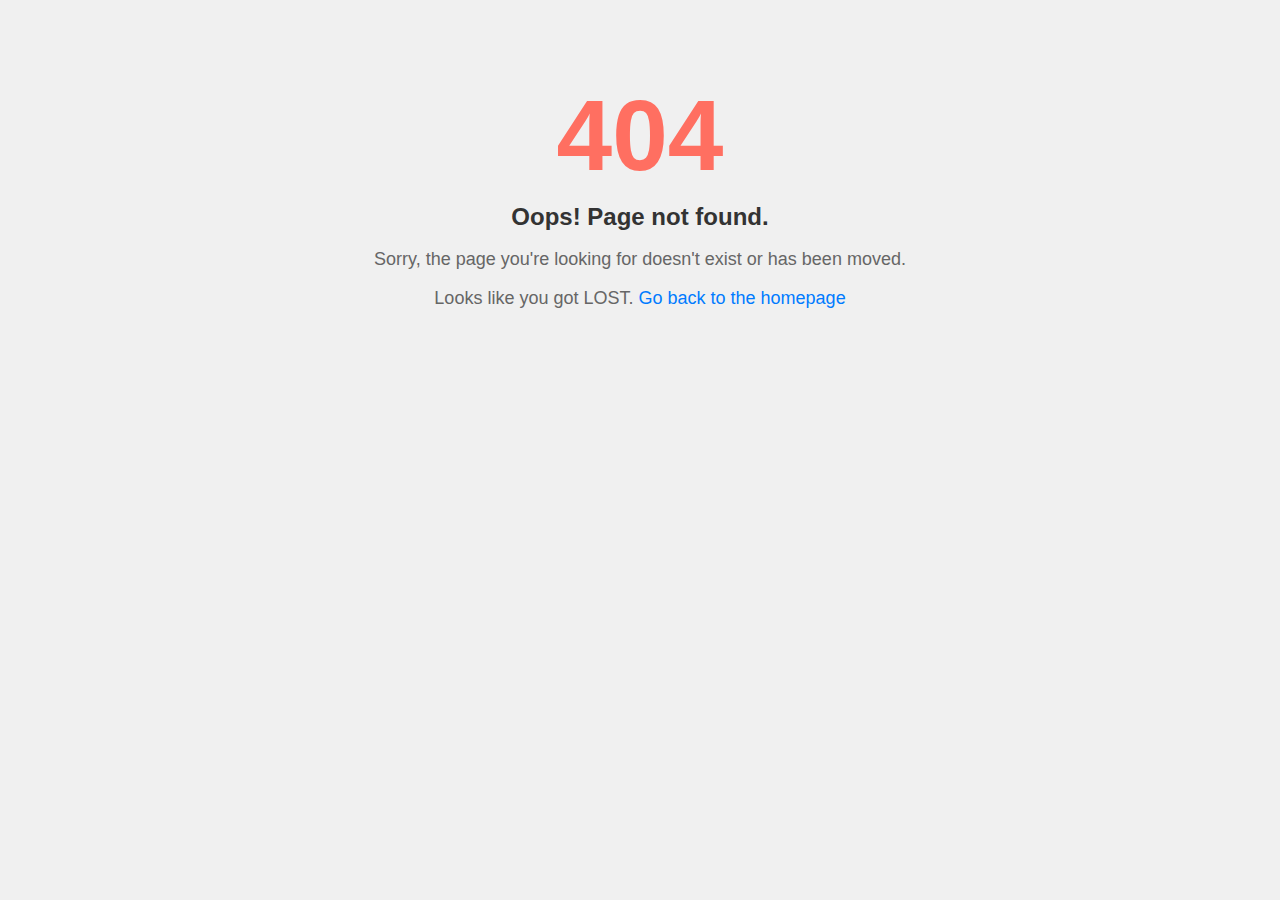
<file: index.html>
<!DOCTYPE html>
<html lang="zh-TW">
<head>
    <meta charset="UTF-8">
    <meta name="viewport" content="width=device-width, initial-scale=1.0">
    <title>404 Not Found</title>
    <link rel="stylesheet" href="css/404.css">
</head>
<body>
    
    <div class="container">
        <h1>404</h1>
        <h2>Oops! Page not found.</h2>
        <p>Sorry, the page you're looking for doesn't exist or has been moved.</p>
        <p>
            Looks like you got <a class="lost" href="https://forms.gle/rbuaNVjWTk7YH3Wq6">LOST</a>. 
            <a href="https://lost-arg.github.io/RE-Lost-1/pages/terminal.html">Go back to the homepage</a>
        </p>
    </div>
    
</body>
</html>
</file>
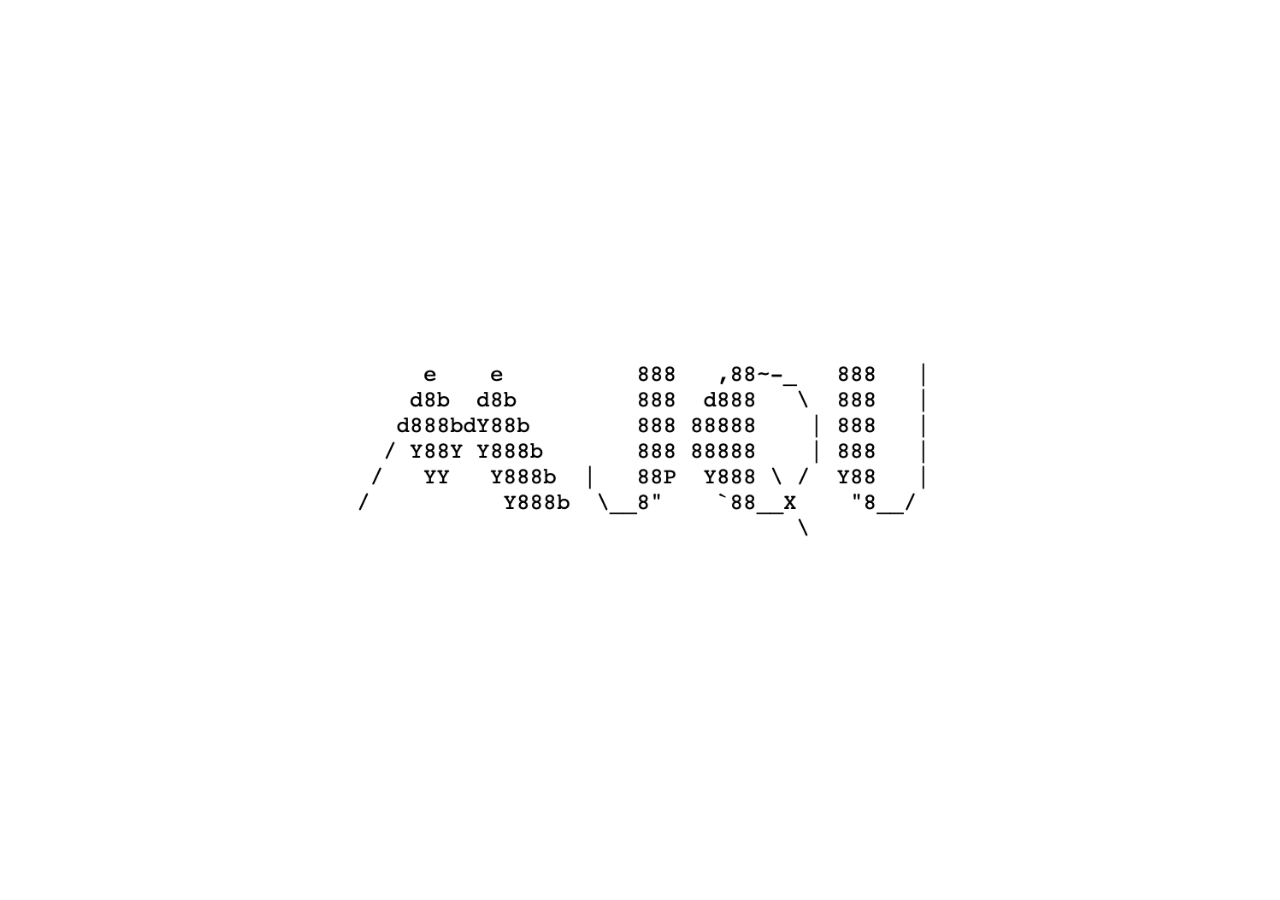
<file: pages/caesar.html>
<!DOCTYPE html>
<html lang="zh-tw">
  <head>
    <link rel="stylesheet" href="https://stackpath.bootstrapcdn.com/bootstrap/4.3.1/css/bootstrap.min.css" integrity="sha384-ggOyR0iXCbMQv3Xipma34MD+dH/1fQ784/j6cY/iJTQUOhcWr7x9JvoRxT2MZw1T" crossorigin="anonymous">
    <link rel="icon" href="../img/messenger_logo.ico" type="image/x-icon"/>
    <meta charset="UTF-8">
    <meta name="viewport" content="width=device-width, initial-scale=1, user-scalable=1">
    <meta http-equiv="X-UA-Compatible" content="ie=edge">
    <title>Shift 5</title>
  </head>
  <style>
    html, body {
    height: 100%;
    }
  </style>
  <body>
    <div class="container-fluid h-100 d-flex justify-content-center align-items-center">
      <img class="col-10 col-md-6" src="../img/MJQU.png" alt="">
    </div>
    <script src="https://cdnjs.cloudflare.com/ajax/libs/jquery/3.4.0/jquery.min.js" integrity="sha256-BJeo0qm959uMBGb65z40ejJYGSgR7REI4+CW1fNKwOg=" crossorigin="anonymous"></script>
    <script src="https://cdnjs.cloudflare.com/ajax/libs/popper.js/1.14.7/umd/popper.min.js" integrity="sha384-UO2eT0CpHqdSJQ6hJty5KVphtPhzWj9WO1clHTMGa3JDZwrnQq4sF86dIHNDz0W1" crossorigin="anonymous"></script>
    <script src="https://stackpath.bootstrapcdn.com/bootstrap/4.3.1/js/bootstrap.min.js" integrity="sha384-JjSmVgyd0p3pXB1rRibZUAYoIIy6OrQ6VrjIEaFf/nJGzIxFDsf4x0xIM+B07jRM" crossorigin="anonymous"></script>
  </body>
</html>
</file>
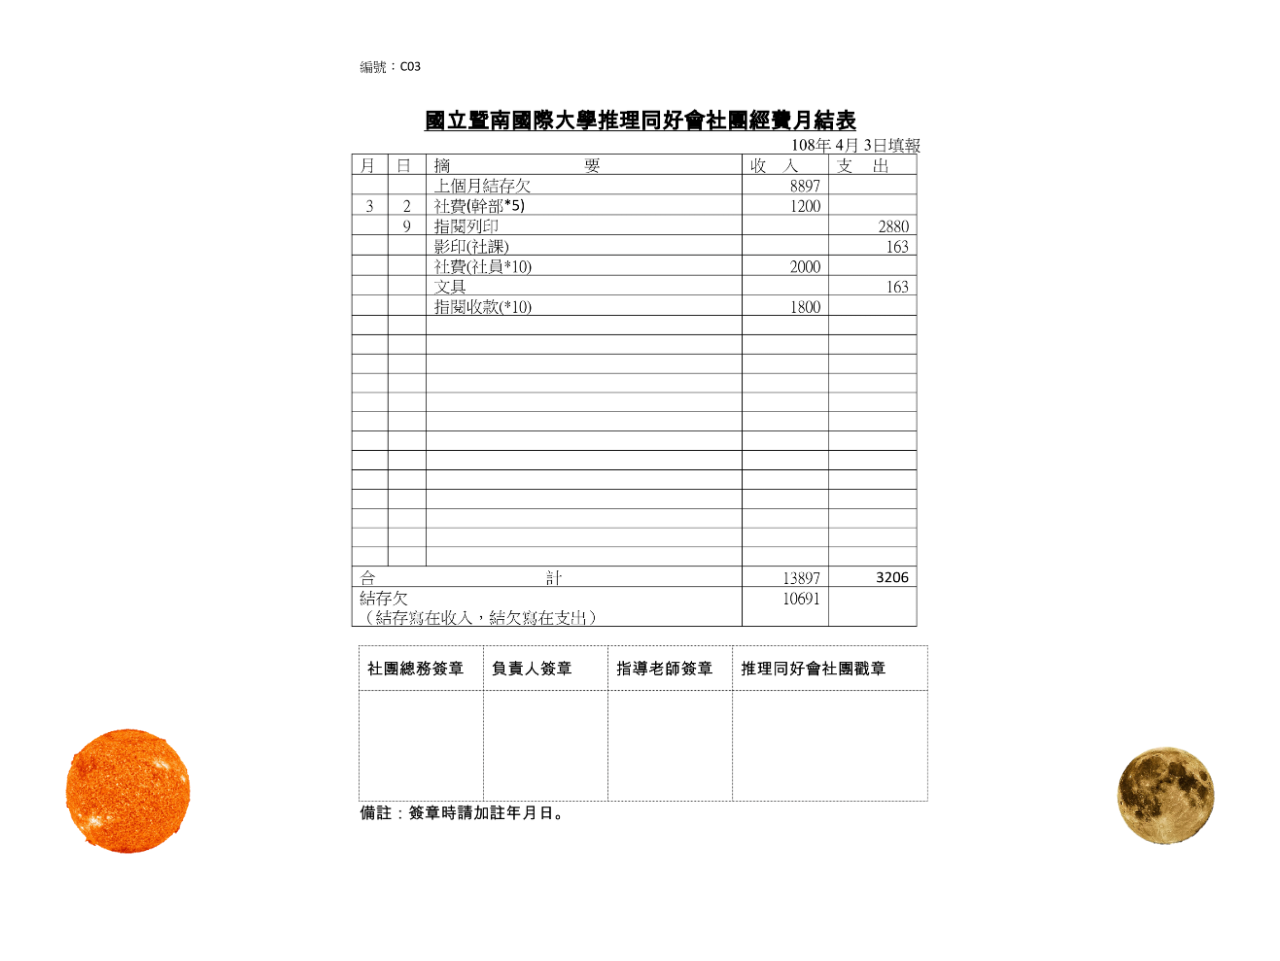
<file: pages/finAccount.html>
<!DOCTYPE html>
<html lang="zh-tw">
  <head>
    <link rel="stylesheet" href="https://stackpath.bootstrapcdn.com/bootstrap/4.3.1/css/bootstrap.min.css" integrity="sha384-ggOyR0iXCbMQv3Xipma34MD+dH/1fQ784/j6cY/iJTQUOhcWr7x9JvoRxT2MZw1T" crossorigin="anonymous">
    <meta charset="UTF-8">
    <meta name="viewport" content="width=device-width, initial-scale=1, user-scalable=1">
    <meta http-equiv="X-UA-Compatible" content="ie=edge">
    <link rel="stylesheet" href="../css/finAccount.css">
    <title>MysC - Account</title>
  </head>
  <body>
    <div class="container-fluid col-12 text-center">
      <img class="col-12 col-md-8 my-5 my-md-0" id="accountImg" src="../img/帳表NoBarCode.png" alt="帳表" srcset="" width="800px">
      <img class="buttons moon" src="../img/moon.png" alt="" onclick="changeImg('moon')">
      <img class="buttons sun" src="../img/sun.png" alt="" onclick="changeImg('sun')">
    </div>
    <script src="https://cdnjs.cloudflare.com/ajax/libs/jquery/3.4.0/jquery.min.js" integrity="sha256-BJeo0qm959uMBGb65z40ejJYGSgR7REI4+CW1fNKwOg=" crossorigin="anonymous"></script>
    <script src="https://cdnjs.cloudflare.com/ajax/libs/popper.js/1.14.7/umd/popper.min.js" integrity="sha384-UO2eT0CpHqdSJQ6hJty5KVphtPhzWj9WO1clHTMGa3JDZwrnQq4sF86dIHNDz0W1" crossorigin="anonymous"></script>
    <script src="https://stackpath.bootstrapcdn.com/bootstrap/4.3.1/js/bootstrap.min.js" integrity="sha384-JjSmVgyd0p3pXB1rRibZUAYoIIy6OrQ6VrjIEaFf/nJGzIxFDsf4x0xIM+B07jRM" crossorigin="anonymous"></script>
    <script src="../js/finAccount.js"></script>
  </body>
</html>
</file>
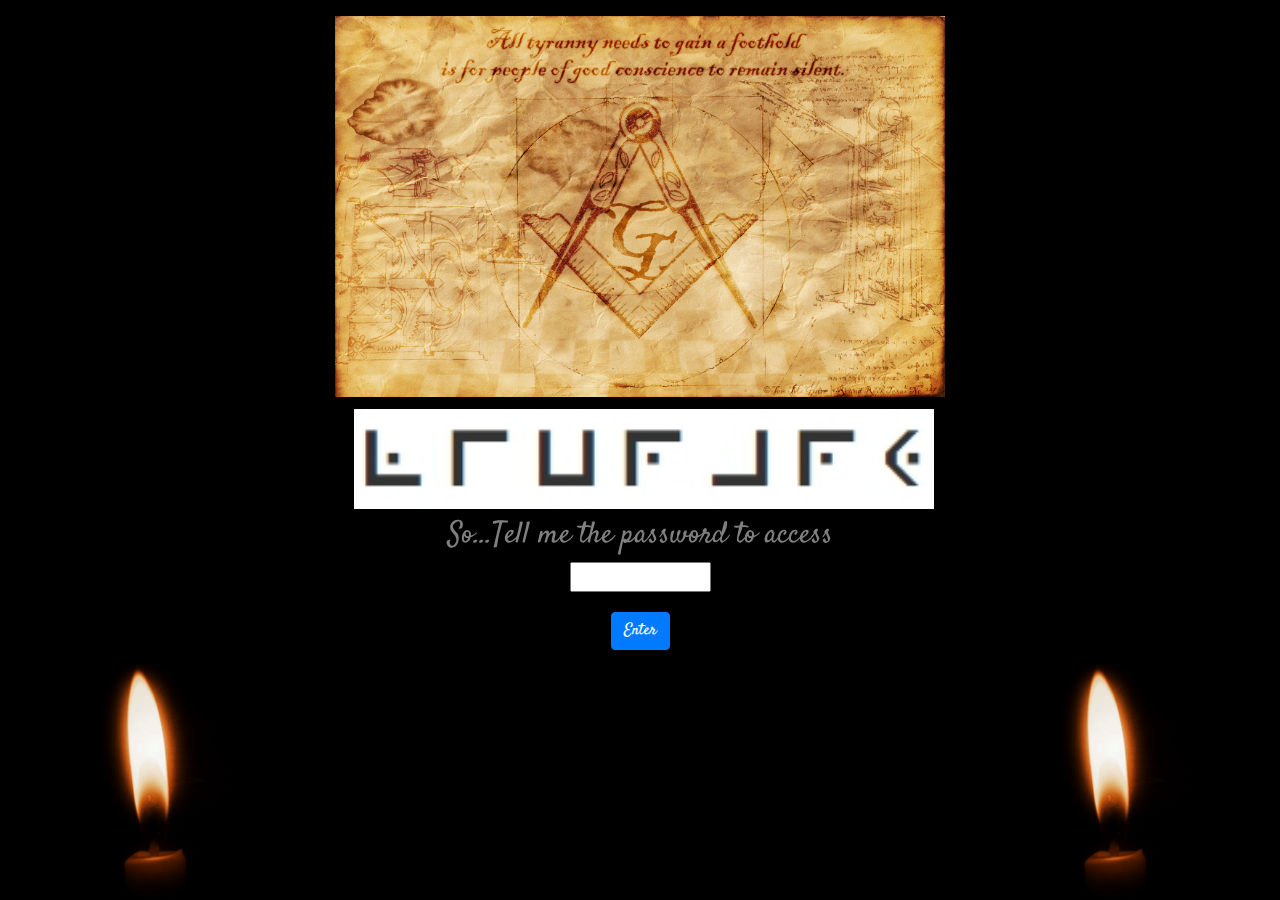
<file: pages/freemasonry.html>
<!DOCTYPE html>
<html lang="zh-tw">
  <head>
    <link rel="stylesheet" href="https://stackpath.bootstrapcdn.com/bootstrap/4.3.1/css/bootstrap.min.css" integrity="sha384-ggOyR0iXCbMQv3Xipma34MD+dH/1fQ784/j6cY/iJTQUOhcWr7x9JvoRxT2MZw1T" crossorigin="anonymous">
    <meta charset="UTF-8">
    <meta name="viewport" content="width=device-width, initial-scale=1, user-scalable=1">
    <meta http-equiv="X-UA-Compatible" content="ie=edge">
    <link rel="stylesheet" href="../css/freemasonry.css">
    <title>Document</title>
  </head>
  <body>
    <div class="row col-12 m-0 p-0 d-flex justify-content-center align-times-center">
      <div class="col-12 col-md-8 col-lg-6 mx-0 my-3">
        <img class="w-100" src="../img/Freemasonry.jpg" alt="">
        <div class="col-12 text-center mt-2 inputPwd">
          <img class="m-1 w-100" src="../img/pigpen.jpg" alt=""><br>
          <span id="msg">So...Tell me the password to access</span><br>
          <form action="/freemasonry" method="post">
            <input class="m-1" name="password" type="text"> <br>
            <button type="submit" class="btn btn-primary m-3">Enter</button>
          </form>
        </div>
      </div>
      <img id="candleL" src="../img/candle.gif" alt="">
      <img id="candleR" src="../img/candle.gif" alt="">
    </div>
    <script src="https://cdnjs.cloudflare.com/ajax/libs/jquery/3.4.0/jquery.min.js" integrity="sha256-BJeo0qm959uMBGb65z40ejJYGSgR7REI4+CW1fNKwOg=" crossorigin="anonymous"></script>
    <script src="https://cdnjs.cloudflare.com/ajax/libs/popper.js/1.14.7/umd/popper.min.js" integrity="sha384-UO2eT0CpHqdSJQ6hJty5KVphtPhzWj9WO1clHTMGa3JDZwrnQq4sF86dIHNDz0W1" crossorigin="anonymous"></script>
    <script src="https://stackpath.bootstrapcdn.com/bootstrap/4.3.1/js/bootstrap.min.js" integrity="sha384-JjSmVgyd0p3pXB1rRibZUAYoIIy6OrQ6VrjIEaFf/nJGzIxFDsf4x0xIM+B07jRM" crossorigin="anonymous"></script>
    <script src="../js/freemasonry.js"></script>
    </body>
</html>
</file>
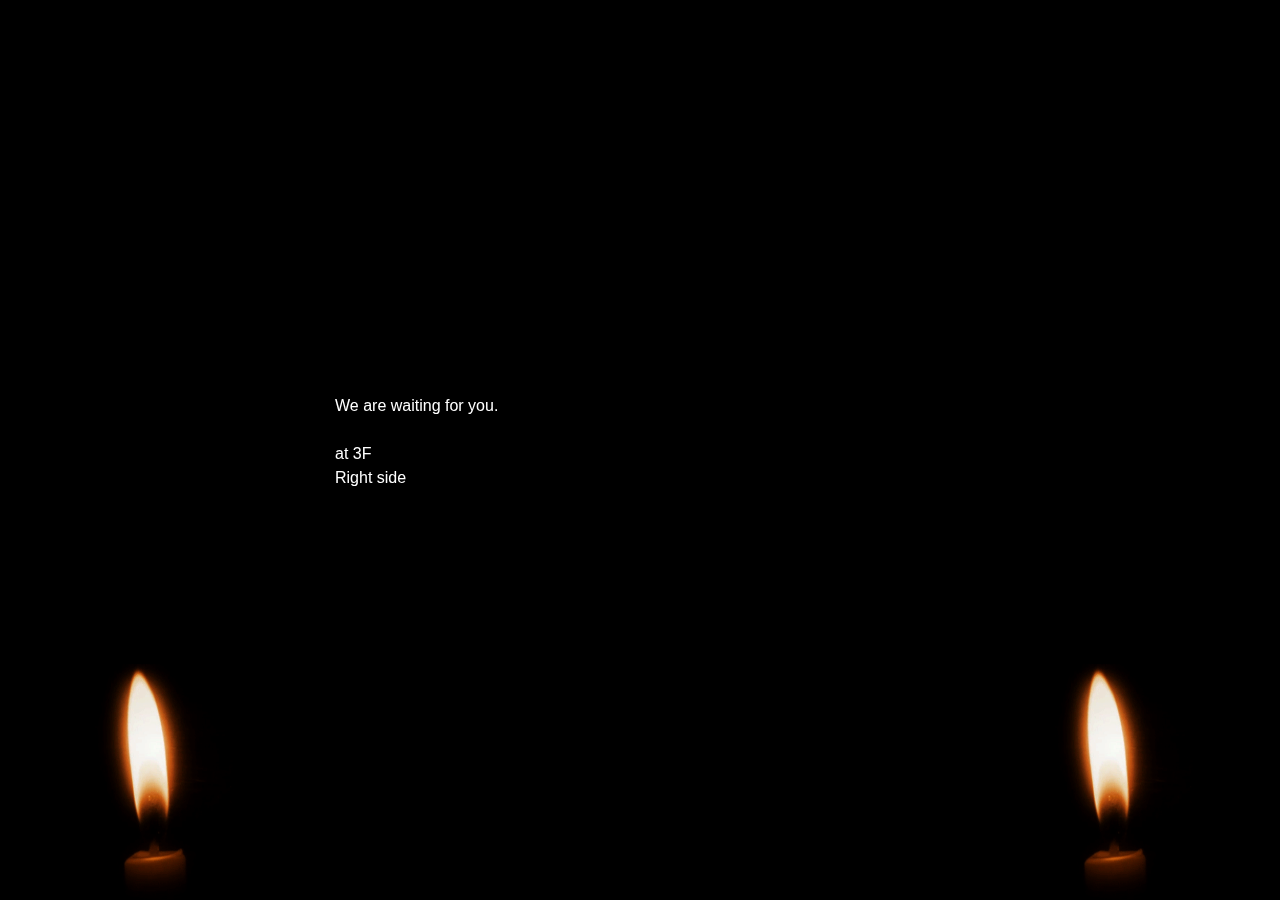
<file: pages/freemasonry_PWD.html>
<!DOCTYPE html>
<html lang="zh-tw">
  <head>
    <link rel="stylesheet" href="https://stackpath.bootstrapcdn.com/bootstrap/4.3.1/css/bootstrap.min.css" integrity="sha384-ggOyR0iXCbMQv3Xipma34MD+dH/1fQ784/j6cY/iJTQUOhcWr7x9JvoRxT2MZw1T" crossorigin="anonymous">
    <meta charset="UTF-8">
    <meta name="viewport" content="width=device-width, initial-scale=1, user-scalable=1">
    <meta http-equiv="X-UA-Compatible" content="ie=edge">
    <link rel="stylesheet" href="../css/freemasonry.css">
    <link rel="stylesheet" href="../css/fullPage.css">
    <title>Document</title>
  </head>
  <body>
    <div class="row col-12 m-0 p-0 d-flex justify-content-center align-items-center h-100">
      <div class="col-12 col-md-8 col-lg-6 mx-0 my-3">
        <p class="text-white text-center text-md-left">
          We are waiting for you.<br/><br/>
          at 3F<br/>
          Right side
        </p>
      </div>
      <img id="candleL" src="../img/candle.gif" alt="">
      <img id="candleR" src="../img/candle.gif" alt="">
    </div>
    <script src="https://cdnjs.cloudflare.com/ajax/libs/jquery/3.4.0/jquery.min.js" integrity="sha256-BJeo0qm959uMBGb65z40ejJYGSgR7REI4+CW1fNKwOg=" crossorigin="anonymous"></script>
    <script src="https://cdnjs.cloudflare.com/ajax/libs/popper.js/1.14.7/umd/popper.min.js" integrity="sha384-UO2eT0CpHqdSJQ6hJty5KVphtPhzWj9WO1clHTMGa3JDZwrnQq4sF86dIHNDz0W1" crossorigin="anonymous"></script>
    <script src="https://stackpath.bootstrapcdn.com/bootstrap/4.3.1/js/bootstrap.min.js" integrity="sha384-JjSmVgyd0p3pXB1rRibZUAYoIIy6OrQ6VrjIEaFf/nJGzIxFDsf4x0xIM+B07jRM" crossorigin="anonymous"></script>
  </body>
</html>
</file>
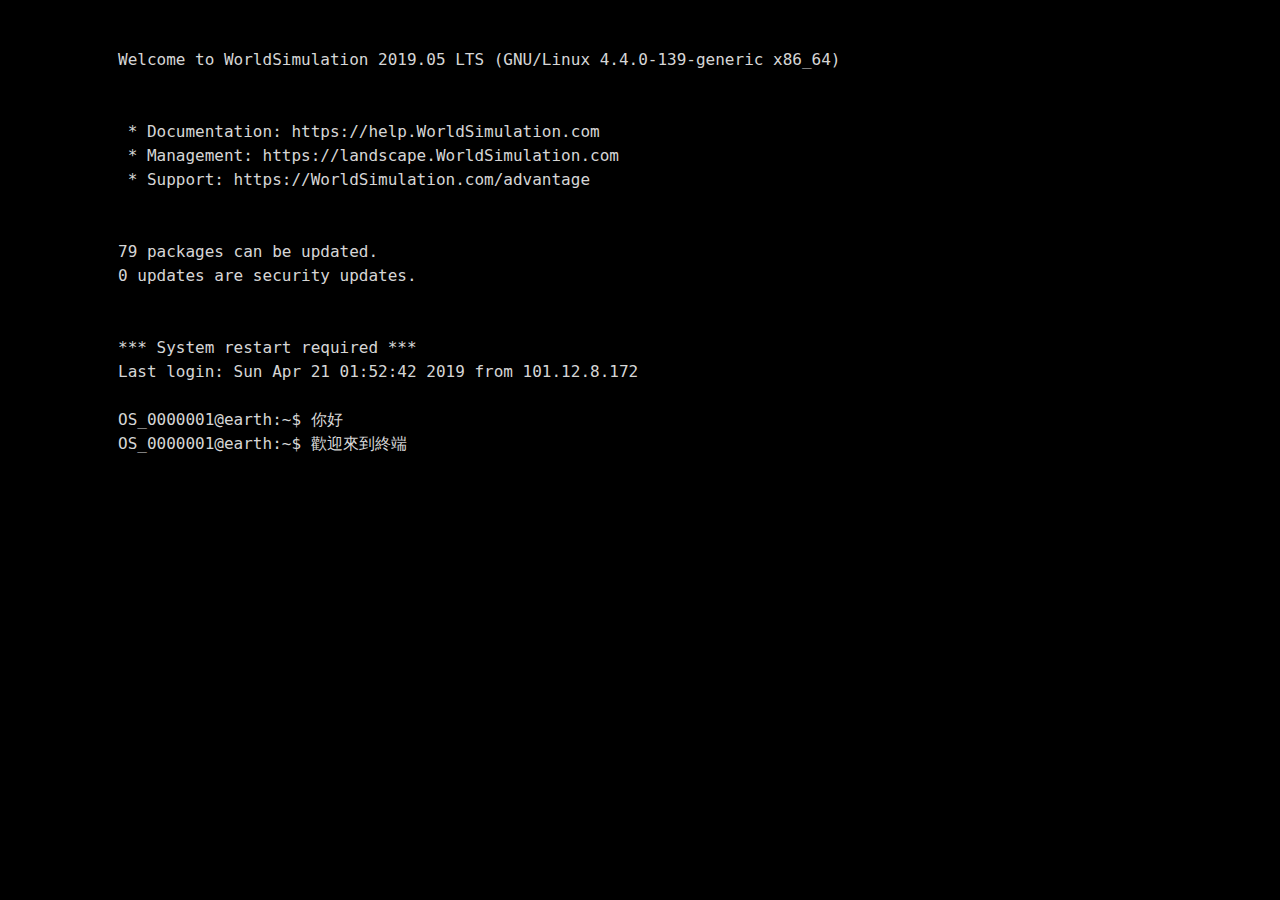
<file: pages/LocalConsole.html>
<!DOCTYPE html>
<html lang="en">
<head>
  <meta charset="UTF-8">
  <meta name="viewport" content="width=device-width, initial-scale=1.0">
  <meta http-equiv="X-UA-Compatible" content="ie=edge">

  <!-- import bootstrap don't touch it -->
  <link rel="stylesheet" href="https://stackpath.bootstrapcdn.com/bootstrap/4.3.1/css/bootstrap.min.css" integrity="sha384-ggOyR0iXCbMQv3Xipma34MD+dH/1fQ784/j6cY/iJTQUOhcWr7x9JvoRxT2MZw1T" crossorigin="anonymous">
  <script src="https://code.jquery.com/jquery-3.3.1.slim.min.js" integrity="sha384-q8i/X+965DzO0rT7abK41JStQIAqVgRVzpbzo5smXKp4YfRvH+8abtTE1Pi6jizo" crossorigin="anonymous"></script>
  <script src="https://cdnjs.cloudflare.com/ajax/libs/popper.js/1.14.7/umd/popper.min.js" integrity="sha384-UO2eT0CpHqdSJQ6hJty5KVphtPhzWj9WO1clHTMGa3JDZwrnQq4sF86dIHNDz0W1" crossorigin="anonymous"></script>
  <script src="https://stackpath.bootstrapcdn.com/bootstrap/4.3.1/js/bootstrap.min.js" integrity="sha384-JjSmVgyd0p3pXB1rRibZUAYoIIy6OrQ6VrjIEaFf/nJGzIxFDsf4x0xIM+B07jRM" crossorigin="anonymous"></script>
  <!-- import bootstrap don't touch it -->
  <link rel="stylesheet" href="../css/terminal.css">

  <title>Terminal</title>
</head>
<body>
  <div class="container p-5">
    
  </div>
  <script src="../js/console.js"></script>
</body>
</html>
</file>
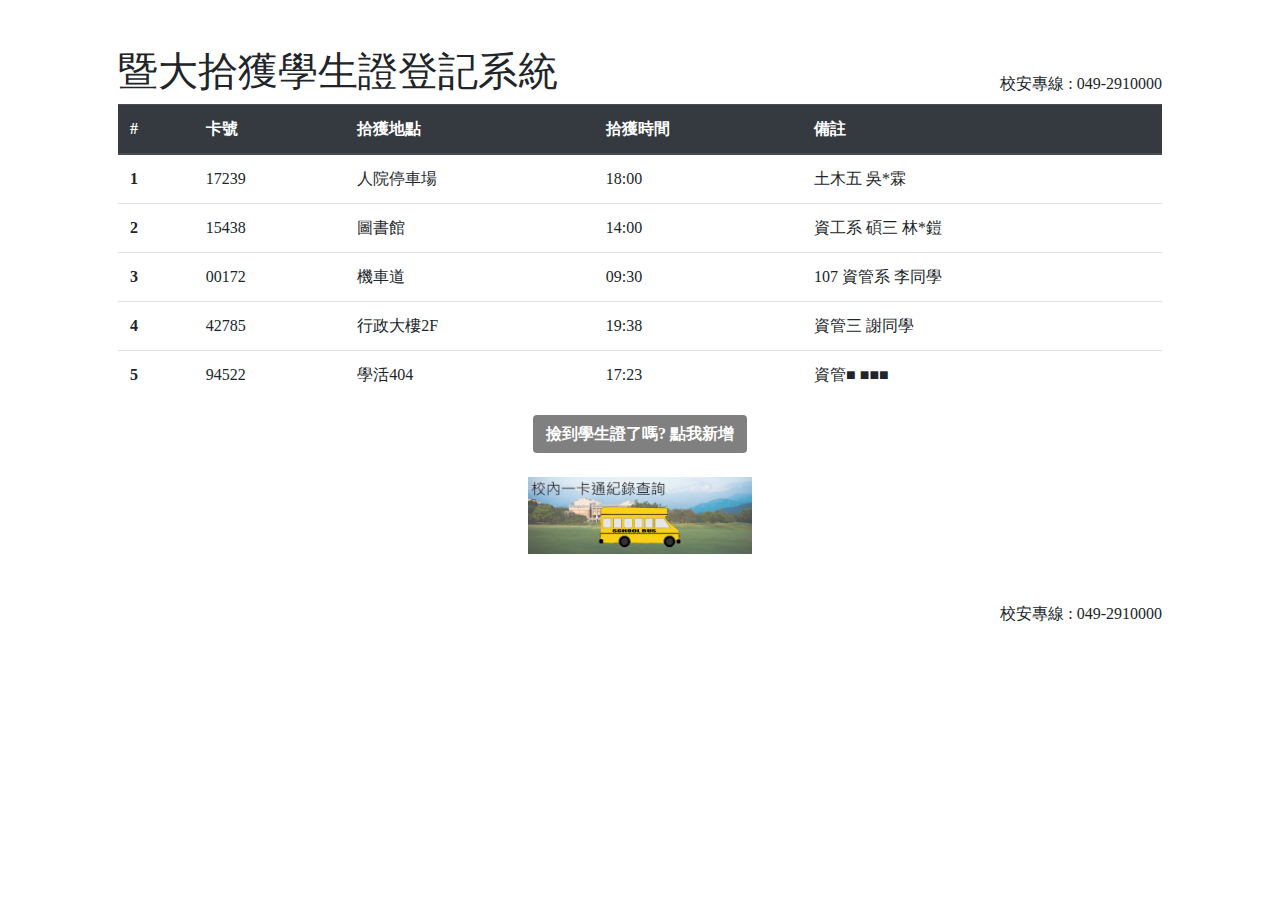
<file: pages/LostNFound.html>
<!DOCTYPE html>
<html lang="en">

<head>
  <meta charset="UTF-8">
  <meta name="viewport" content="width=device-width, initial-scale=1.0">
  <meta http-equiv="X-UA-Compatible" content="ie=edge">

  <!-- import bootstrap don't touch it -->
  <link rel="stylesheet" href="https://stackpath.bootstrapcdn.com/bootstrap/4.3.1/css/bootstrap.min.css"
    integrity="sha384-ggOyR0iXCbMQv3Xipma34MD+dH/1fQ784/j6cY/iJTQUOhcWr7x9JvoRxT2MZw1T" crossorigin="anonymous">
  <script src="https://code.jquery.com/jquery-3.3.1.slim.min.js"
    integrity="sha384-q8i/X+965DzO0rT7abK41JStQIAqVgRVzpbzo5smXKp4YfRvH+8abtTE1Pi6jizo"
    crossorigin="anonymous"></script>
  <script src="https://cdnjs.cloudflare.com/ajax/libs/popper.js/1.14.7/umd/popper.min.js"
    integrity="sha384-UO2eT0CpHqdSJQ6hJty5KVphtPhzWj9WO1clHTMGa3JDZwrnQq4sF86dIHNDz0W1"
    crossorigin="anonymous"></script>
  <script src="https://stackpath.bootstrapcdn.com/bootstrap/4.3.1/js/bootstrap.min.js"
    integrity="sha384-JjSmVgyd0p3pXB1rRibZUAYoIIy6OrQ6VrjIEaFf/nJGzIxFDsf4x0xIM+B07jRM"
    crossorigin="anonymous"></script>
  <!-- import bootstrap don't touch it -->

  <link rel="stylesheet" href="../css/lostNfound.css">

  <title>暨大拾獲學生證登記系統</title>
</head>

<body>
  <div class="container p-5">
    <h1>暨大拾獲學生證登記系統</h1>
    <span class="phone mt-4">校安專線 : 049-2910000</span>
    <!-- 遺失物表格 -->
    <table class="table">
      <thead class="thead-dark">
        <tr>
          <th scope="col">#</th>
          <th scope="col">卡號</th>
          <th scope="col">拾獲地點</th>
          <th scope="col">拾獲時間</th>
          <th scope="col">備註</th>
        </tr>
      </thead>
      <tbody>
        <tr>
          <th scope="row">1</th>
          <td>17239</td>
          <td>人院停車場</td>
          <td>18:00</td>
          <td>土木五 吳*霖</td>
        </tr>
        <tr>
          <th scope="row">2</th>
          <td>15438</td>
          <td>圖書館</td>
          <td>14:00</td>
          <td>資工系 碩三 林*鎧</td>
        </tr>
        <tr>
          <th scope="row">3</th>
          <td>00172</td>
          <td>機車道</td>
          <td>09:30</td>
          <td>107 資管系 李同學</td>
        </tr>
        <tr>
            <th scope="row">4</th>
            <td>42785</td>
            <td>行政大樓2F</td>
            <td>19:38</td>
            <td>資管三 謝同學</td>
          </tr>
        <tr>
            <th scope="row">5</th>
            <td>94522</td>
            <td>學活404</td>
            <td>17:23</td>
            <td>資管■ ■■■</td>
          </tr>
      </tbody>
    </table>

    <!-- 填寫遺失物表格 -->
    <div class="modal fade" id="modalContactForm" tabindex="-1" role="dialog" aria-labelledby="myModalLabel"
      aria-hidden="true">
      <div class="modal-dialog" role="document">
        <div class="modal-content bg-dark text-white">
          <div class="modal-header text-center">
            <h4 class="modal-title w-100 font-weight-bold">新增遺失學生證</h4>
            <button type="button" class="close" data-dismiss="modal" aria-label="Close">
              <span aria-hidden="true" class="text-white">&times;</span>
            </button>
          </div>
          <div class="modal-body mx-3">
            <div class="md-form mb-5">
              <i class="fas fa-user prefix grey-text"></i>
              <label data-error="wrong" data-success="right" for="form34">卡號</label>
              <input type="text" id="form34" class="form-control validate">
            </div>

            <div class="md-form mb-5">
              <i class="fas fa-envelope prefix grey-text"></i>
              <label data-error="wrong" data-success="right" for="form29">拾獲地點</label>
              <input type="email" id="form29" class="form-control validate">
            </div>

            <div class="md-form mb-5">
              <i class="fas fa-tag prefix grey-text"></i>
              <label data-error="wrong" data-success="right" for="form32">拾獲時間</label>
              <input type="text" id="form32" class="form-control validate">
            </div>

            <div class="md-form">
              <i class="fas fa-pencil prefix grey-text"></i>
              <label data-error="wrong" data-success="right" for="form8">備註</label>
              <textarea type="text" id="form8" class="md-textarea form-control" rows="4"></textarea>
            </div>

          </div>
          <div class="modal-footer d-flex justify-content-center ">
            <button class="btn btn-unique" id="send">送出</button>
            <!-- <i class="fas fa-paper-plane-o ml-1"></i> -->
          </div>
        </div>
      </div>
    </div>
    <div class="text-center">
      <a href="" class="btn btn-default btn-rounded mb-4" data-toggle="modal"
        data-target="#modalContactForm" id="newFound">撿到學生證了嗎? 點我新增</a>
    </div>
    <!-- 廣告 -->
    <div class="row col-12 m-0 d-flex justify-content-center">
      <a class="col-3" href="./OOXX.html">
        <img class="w-100" id="adImg" src="../img/bus01.png" alt="TMDClickIt">
      </a>
    </div>
    <div class="phone mt-5">
      校安專線 : 049-2910000
    </div>
  </div>
  <script src="../js/lostNfound.js"></script>
</body>

</html>
</file>
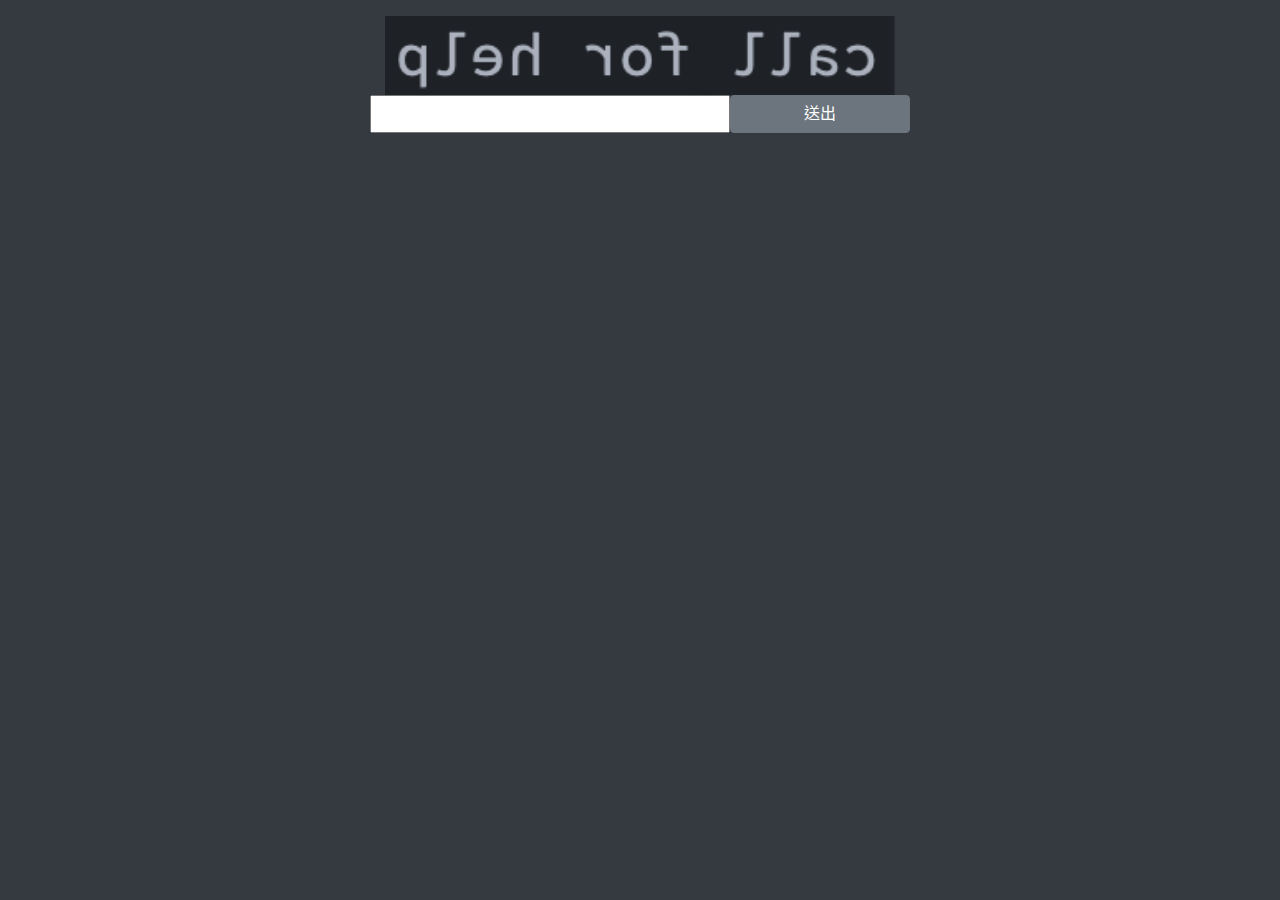
<file: pages/OOXX.html>
<!DOCTYPE html>
<html lang="zh-TW">

<head>
  <meta charset="UTF-8">
  <meta name="viewport" content="width=device-width, initial-scale=1.0">
  <meta http-equiv="X-UA-Compatible" content="ie=edge">

  <!-- import bootstrap don't touch it -->
  <link rel="stylesheet" href="https://stackpath.bootstrapcdn.com/bootstrap/4.3.1/css/bootstrap.min.css"
    integrity="sha384-ggOyR0iXCbMQv3Xipma34MD+dH/1fQ784/j6cY/iJTQUOhcWr7x9JvoRxT2MZw1T" crossorigin="anonymous">
  <!-- import bootstrap don't touch it -->
  <link rel="stylesheet" href="../css/OOXX.css">
  <title>Play with me</title>
</head>

<body class="bg-dark text-white">
  <div class="container">
    <div id="game-screen" class="center hidden">
      <!-- Every cell has an id "cell" followed by cell row and cell column -->
      <table class="center tbl">
        <tr>
        <td class="cell" id="cell00">
        </td>
        <td class="cell" id="cell01">
        </td>
        <td class="cell" id="cell02">
        </td>
        </tr>
        <tr>
        <td class="cell" id="cell10">
        </td>
        <td class="cell" id="cell11">
        </td>
        <td class="cell" id="cell12">
        </td>
        </tr>
        <tr>
        <td class="cell" id="cell20">
        </td>
        <td class="cell" id="cell21">
        </td>
        <td class="cell" id="cell22">
        </td>
        </tr>
    </table>
    <button class="btn btn-light" type="button" id="restart">Restart</button>
    </div>
    <div id="cheatCode" class="row col-12 m-0 d-flex justify-content-center">
        <img class="col-12 col-md-8 col-lg-6 w-100" src="../img/callForHelp.png" alt="callForHelp">
    </div>
    <div class="row col-12 m-0 d-flex justify-content-center">
        <input class="col-9 col-md-6 col-lg-4" id="secretCode" type="text">
        <button class="col-3 col-md-2 btn btn-secondary" id="sendOut" type="submit">送出</button>
    </div>
  </div>
  <script src="https://cdnjs.cloudflare.com/ajax/libs/jquery/3.4.0/jquery.min.js"
    integrity="sha256-BJeo0qm959uMBGb65z40ejJYGSgR7REI4+CW1fNKwOg=" crossorigin="anonymous"></script>
  <script src="https://cdnjs.cloudflare.com/ajax/libs/popper.js/1.14.7/umd/popper.min.js"
    integrity="sha384-UO2eT0CpHqdSJQ6hJty5KVphtPhzWj9WO1clHTMGa3JDZwrnQq4sF86dIHNDz0W1"
    crossorigin="anonymous"></script>
  <script src="https://stackpath.bootstrapcdn.com/bootstrap/4.3.1/js/bootstrap.min.js"
    integrity="sha384-JjSmVgyd0p3pXB1rRibZUAYoIIy6OrQ6VrjIEaFf/nJGzIxFDsf4x0xIM+B07jRM"
    crossorigin="anonymous"></script>
  <script src="../js/OOXX.js"></script>
</body>

</html>
</file>
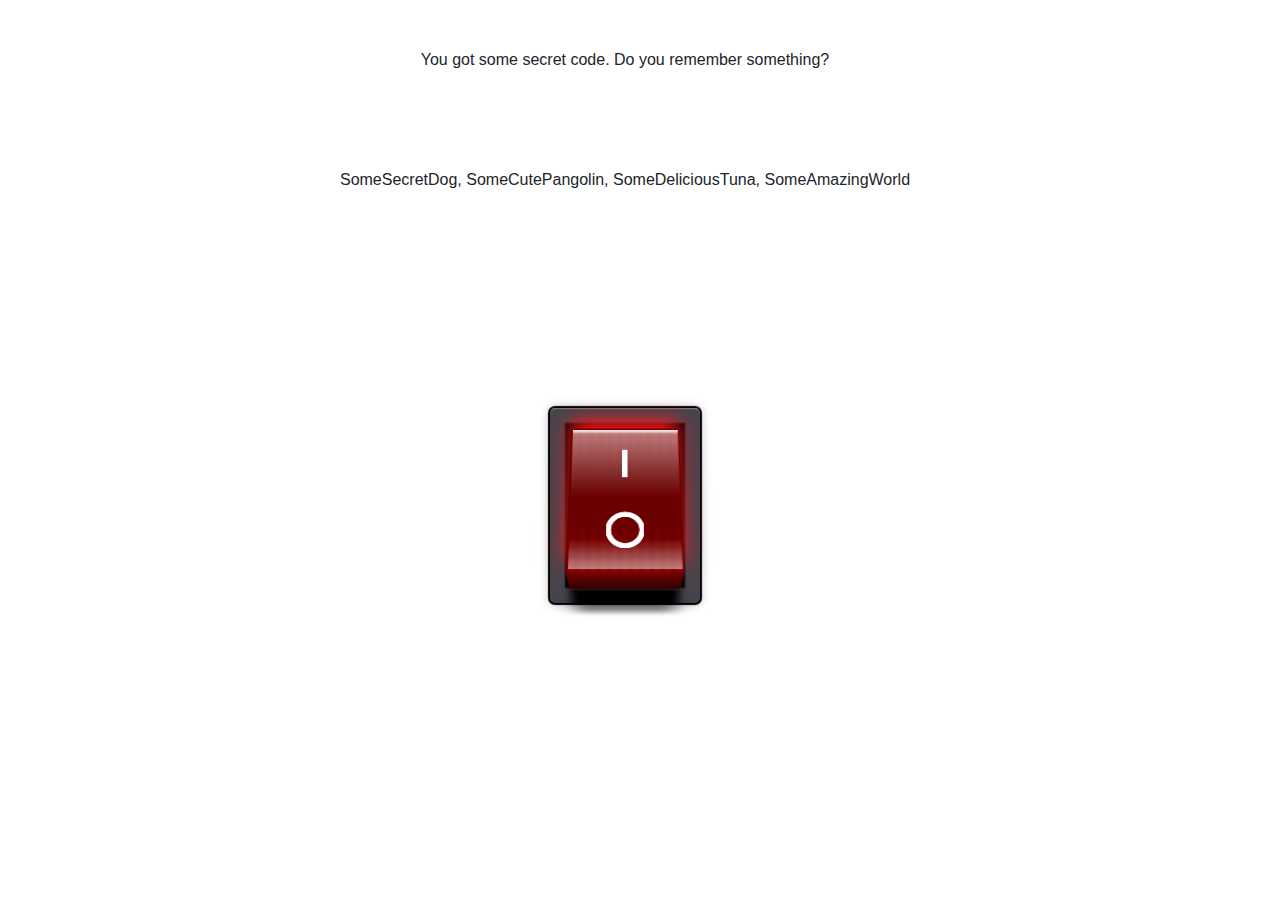
<file: pages/portal.html>
<!DOCTYPE html>
<html lang="zh-tw">
<head>
<link rel="stylesheet" href="https://stackpath.bootstrapcdn.com/bootstrap/4.3.1/css/bootstrap.min.css" integrity="sha384-ggOyR0iXCbMQv3Xipma34MD+dH/1fQ784/j6cY/iJTQUOhcWr7x9JvoRxT2MZw1T" crossorigin="anonymous">
<meta charset="UTF-8">
<meta name="viewport" content="width=device-width, initial-scale=1, user-scalable=1">
<meta http-equiv="X-UA-Compatible" content="ie=edge">
<link rel="stylesheet" href="../css/portal.css">
<title>Huh, Connecting</title>
</head>
<body>
    <div class="row col-12 p-5 d-flex justify-content-center">
        You got some secret code. Do you remember something?
        <!-- URL -->
    </div>
    <div class="row col-12 p-5 d-flex justify-content-center">
        SomeSecretDog, SomeCutePangolin, SomeDeliciousTuna, SomeAmazingWorld
        <!-- URL -->
    </div>
    <div class="row col-12 p-5 d-flex justify-content-center">
        <span class="text-white" style="cursor: default;">Give this secret code to ■■■ , and you'll get 
            <a class="text-white" href="./terminal.html" , id="story">  STORY </a> 
        </span>
        
        <!-- URL -->
    </div>
    <div class="row col-12 p-5 d-flex justify-content-center">
        <label class="switch">
        <input type="checkbox" id="backgroundSwitch" checked="checked">
        <div class="button">
            <div class="light"></div>
            <div class="dots"></div>
            <div class="characters"></div>
            <div class="shine"></div>
            <div class="shadow"></div>
        </div>
        </label>
    </div>
    <script>
        document.getElementById('backgroundSwitch').addEventListener('change', function() {
            if (this.checked) {
                document.body.style.backgroundColor = "white";
                document.getElementById('story').style.cursor = "default";
            } else {
                document.body.style.backgroundColor = "black";
                document.getElementById('story').style.cursor = "pointer";
                document.getElementById('story').style.textdecoration='underline';
            }
        });
    </script>
    <script src="https://cdnjs.cloudflare.com/ajax/libs/jquery/3.4.0/jquery.min.js" integrity="sha256-BJeo0qm959uMBGb65z40ejJYGSgR7REI4+CW1fNKwOg=" crossorigin="anonymous"></script>
    <script src="https://cdnjs.cloudflare.com/ajax/libs/popper.js/1.14.7/umd/popper.min.js" integrity="sha384-UO2eT0CpHqdSJQ6hJty5KVphtPhzWj9WO1clHTMGa3JDZwrnQq4sF86dIHNDz0W1" crossorigin="anonymous"></script>
    <script src="https://stackpath.bootstrapcdn.com/bootstrap/4.3.1/js/bootstrap.min.js" integrity="sha384-JjSmVgyd0p3pXB1rRibZUAYoIIy6OrQ6VrjIEaFf/nJGzIxFDsf4x0xIM+B07jRM" crossorigin="anonymous"></script>
</body>
</html>
</file>
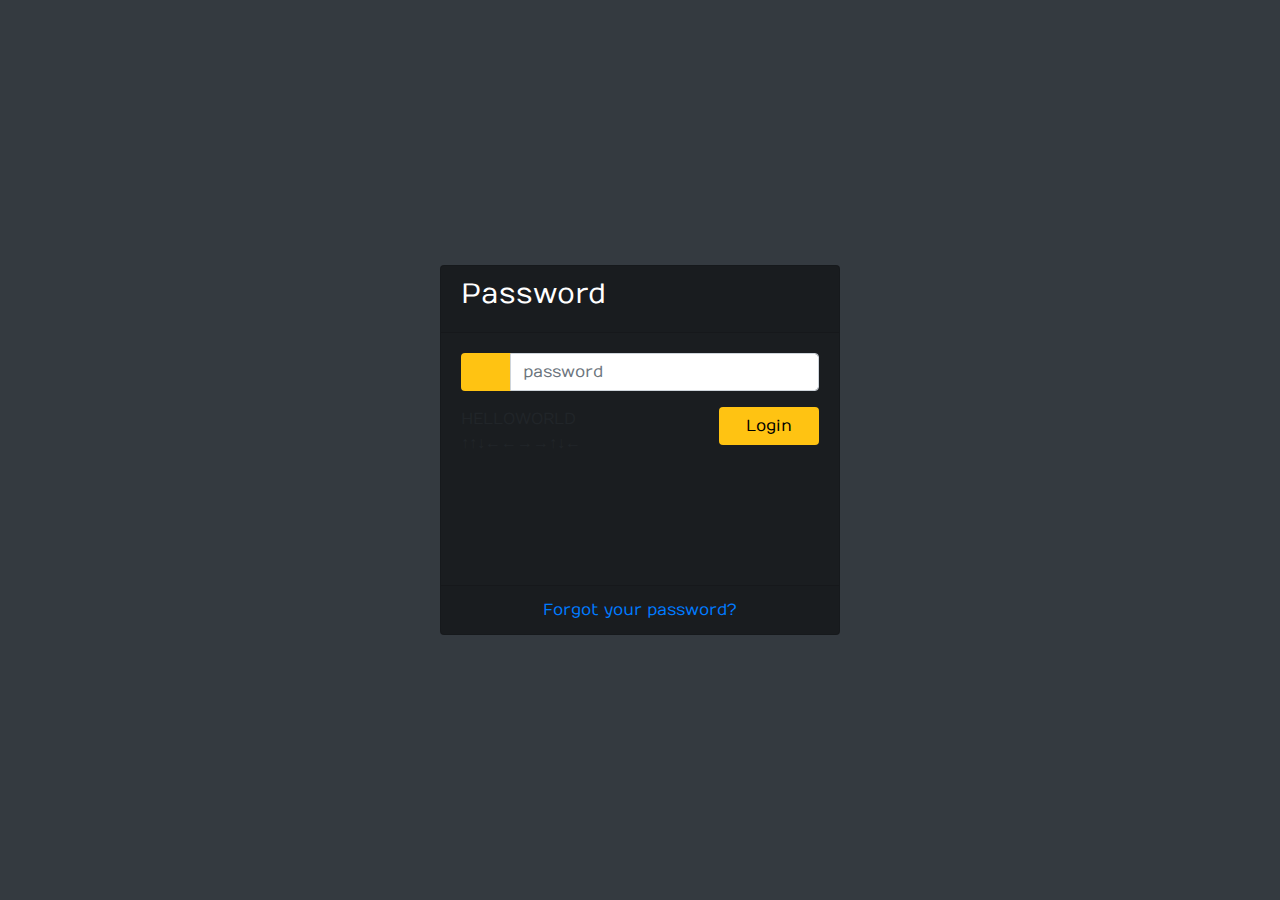
<file: pages/pwdToFinAccount.html>
<!DOCTYPE html>
<html>

<head>
    <link rel="stylesheet" href="https://stackpath.bootstrapcdn.com/bootstrap/4.3.1/css/bootstrap.min.css" integrity="sha384-ggOyR0iXCbMQv3Xipma34MD+dH/1fQ784/j6cY/iJTQUOhcWr7x9JvoRxT2MZw1T" crossorigin="anonymous">
    <meta charset="UTF-8">
    <meta name="viewport" content="width=device-width, initial-scale=1, user-scalable=1">
    <meta http-equiv="X-UA-Compatible" content="ie=edge">
    <link rel="stylesheet" type="text/css" href="../css/pwdToFinAccount.css">
  <title>Show me something inside</title>

</head>

<body class="bg-dark">
  <div class="container">
    <div class="d-flex justify-content-center h-100">
      <div class="card">
        <div class="card-header">
          <h3>Password</h3>
        </div>
        <div class="card-body">
          <form id="loginForm">
            <div class="input-group form-group">
              <div class="input-group-prepend">
                <span class="input-group-text"><i class="fas fa-key"></i></span>
              </div>
              <input type="password" id="password" class="form-control" placeholder="password">
            </div>
            <div class="form-group">
              <input type="submit" value="Login" class="btn float-right login_btn">
            </div>
            <div>
              HELLOWORLD <br/>
              ↑↑↓←←→→↑↓←
            </div>
          </form>
        </div>
        <div class="card-footer">
          <div class="d-flex justify-content-center">
            <a href id="getHint" onclick="_getHint()">Forgot your password?</a>
          </div>
        </div>
      </div>
    </div>
  </div>
  <script src="https://cdnjs.cloudflare.com/ajax/libs/jquery/3.4.0/jquery.min.js" integrity="sha256-BJeo0qm959uMBGb65z40ejJYGSgR7REI4+CW1fNKwOg=" crossorigin="anonymous"></script>
  <script src="https://cdnjs.cloudflare.com/ajax/libs/popper.js/1.14.7/umd/popper.min.js" integrity="sha384-UO2eT0CpHqdSJQ6hJty5KVphtPhzWj9WO1clHTMGa3JDZwrnQq4sF86dIHNDz0W1" crossorigin="anonymous"></script>
  <script src="https://stackpath.bootstrapcdn.com/bootstrap/4.3.1/js/bootstrap.min.js" integrity="sha384-JjSmVgyd0p3pXB1rRibZUAYoIIy6OrQ6VrjIEaFf/nJGzIxFDsf4x0xIM+B07jRM" crossorigin="anonymous"></script>

  <script src="../js/pwdToFinAccount.js"></script>
</body>

</html>
</file>
<file: css/404.css>
body {
    background-color: #f0f0f0;
    font-family: Arial, sans-serif;
    color: #333;
    text-align: center;
    padding-top: 50px;
}
h1{
    font-size: 100px;
    margin: 0;
    text-decoration: none; 
    color: #ff6f61;
    cursor: text;
}

.lost{
    text-decoration: none;
    color: #666; 
    cursor: text;
}
.lost:hover {
    text-decoration: none; 
}

h2 {
    font-size: 24px;
    margin: 10px 0;
}
p {
    font-size: 18px;
    color: #666;
}
a {
    color: #007bff;
    text-decoration: none;
    font-size: 18px;
}
a:hover {
    text-decoration: underline;
}
.container {
    max-width: 600px;
    margin: 0 auto;
    padding: 20px;
}
</file>
<file: css/finAccount.css>
.moon {
    position: fixed;
    bottom: 6%;
    width: 8%;
    right: 5%;
}
.sun {
    position: fixed;
    bottom: 5%;
    width: 10%;
    left: 5%;
}
.buttons:hover {
    cursor: pointer;
}
</file>
<file: css/freemasonry.css>
@import url('https://fonts.googleapis.com/css?family=Satisfy');

body {
    background-color: black
}


@media (max-width: 767px) {
    #candleL {
        position: fixed;
        width: 25%;
        left: 5%;
        bottom: 0px;
        z-index: -1;
    }

    #candleR {
        position: fixed;
        width: 25%;
        right: 5%;
        bottom: 0px;
        z-index: -1;
    }
}

@media (min-width: 768px) { 
    #candleL {
        position: fixed;
        width: 15%;
        left: 5%;
        bottom: 0px;
        z-index: -1;
    }

    #candleR {
        position: fixed;
        width: 15%;
        right: 5%;
        bottom: 0px;
        z-index: -1;
    }
}


.inputPwd {
    color: gray;
    font-family: 'Satisfy', cursive;
    display: inline-block;
}

#msg {
    font-size: 30px;
}
</file>
<file: css/fullPage.css>
html, body {
    height: 100%;
}
</file>
<file: css/terminal.css>
body {
    background-color: black;
}
@import url('https://fonts.googleapis.com/css?family=Source+Code+Pro');
.container {
    font-family: 'Source Code Pro', monospace;
    color: rgb(214, 214, 214);
}
input {
    background-color: black;
    color: rgb(214, 214, 214);
    border: 0px;
    outline: none;
    box-sizing:border-box;
}
</file>
<file: css/lostNfound.css>
body {
    font-family: '微軟正黑體';
}
#newFound {    font-family: '微軟正黑體';
    font-weight: bolder !important;
    color: white !important;
    background-color: gray !important;
}
#send {
    background-color: gray;
    font-weight: bold;
}
h1 {
    display: inline-block;
}
.phone {
    /* padding-left: 40%; */
    float: right;
}
</file>
<file: css/OOXX.css>
body {
    /*padding: 15px;*/
    padding-top: 1em;
    font-family: sans-serif;
    color: #333;
  }
  
  /****** GAME GRID ******/
  
  
table {
    max-width: 420px;
    max-height: 420px;
    width: 85vw;  /* 85% of the viewport (body) width */
    height: 85vw;
    border-spacing: 4px 2px;  /* Space between cells */
    
 }
td {
  padding: 0;
  width: 33%;  /* Every cell should be 1/3 of table height (and width) */
  height: 33%;
  border: gray solid;
  text-align: center;
}
.cell {
  font-size: 3.4em;
  /* font-size: 16vmin;  Responsive font size! Awesome! */
  height: 33%;  /* Fill the container (td) */
  width: 33%;
}

.cellHover:hover {
  cursor: pointer;
  background-color: #70d260;
}

.wincell {
  background-color: #c88;  /* Red background to highlight the "winning" line */
}
.player-two {
  color: #933;
}

/****** BUTTONS ******/


button {
  cursor: pointer;  /* Visually show that you can interact with the button */
  border: none;  /* Hides default border (and color, for some reason */
  color: #333;
}

#restart {
  font-size: 1.2em;
  padding: 5px 10px;
  /* Center horizontally */
  margin: 20px auto;
  display: block;
}

.choose,
#restart {
  border-radius: 0.3em;
}
.choose:active,
#restart:active {
  background-color: #ccc;  /* Darker color when the button is pressed */
}

.btn-green {
  background-color: #70d260;
}
.btn-green:active {
  /* Override the active background for #restart */
  background-color: #60c050 !important;
}

/******  HELPER CLASSES  ******/

.center {
  margin: 0 auto;
}
.hidden {
  display: none;
}
.cannotuse {
  cursor: not-allowed;
}
</file>
<file: css/portal.css>
body {
    background-color: white;
}
#story {
    cursor: default;
    text-decoration: underline; /* 為 STORY 加上底線 */
}
/* From Uiverse.io by Nawsome */ 
.switch {
display: block;
background-color: black;
width: 150px;
height: 195px;
box-shadow: 0 0 10px 2px rgba(0, 0, 0, 0.2), 0 0 1px 2px black, inset 0 2px 2px -2px white, inset 0 0 2px 15px #47434c, inset 0 0 2px 22px black;
border-radius: 5px;
padding: 20px;
perspective: 700px;
}

.switch input {
display: none;
}

.switch input:checked + .button {
transform: translateZ(20px) rotateX(25deg);
box-shadow: 0 -10px 20px #ff1818;
}

.switch input:checked + .button .light {
animation: flicker 0.2s infinite 0.3s;
}

.switch input:checked + .button .shine {
opacity: 1;
}

.switch input:checked + .button .shadow {
opacity: 0;
}

.switch .button {
display: block;
transition: all 0.3s cubic-bezier(1, 0, 1, 1);
transform-origin: center center -20px;
transform: translateZ(20px) rotateX(-25deg);
transform-style: preserve-3d;
background-color: #9b0621;
height: 100%;
position: relative;
cursor: pointer;
background: linear-gradient(#980000 0%, #6f0000 30%, #6f0000 70%, #980000 100%);
background-repeat: no-repeat;
}

.switch .button::before {
content: "";
background: linear-gradient(rgba(255, 255, 255, 0.8) 10%, rgba(255, 255, 255, 0.3) 30%, #650000 75%, #320000) 50% 50%/97% 97%, #b10000;
background-repeat: no-repeat;
width: 100%;
height: 50px;
transform-origin: top;
transform: rotateX(-90deg);
position: absolute;
top: 0;
}

.switch .button::after {
content: "";
background-image: linear-gradient(#650000, #320000);
width: 100%;
height: 50px;
transform-origin: top;
transform: translateY(50px) rotateX(-90deg);
position: absolute;
bottom: 0;
box-shadow: 0 50px 8px 0px black, 0 80px 20px 0px rgba(0, 0, 0, 0.5);
}

.switch .light {
opacity: 0;
animation: light-off 1s;
position: absolute;
width: 100%;
height: 100%;
background-image: radial-gradient(#ffc97e, #ff1818 40%, transparent 70%);
}

.switch .dots {
position: absolute;
width: 100%;
height: 100%;
background-image: radial-gradient(transparent 30%, rgba(101, 0, 0, 0.7) 70%);
background-size: 10px 10px;
}

.switch .characters {
position: absolute;
width: 100%;
height: 100%;
background: linear-gradient(white, white) 50% 20%/5% 20%, radial-gradient(circle, transparent 50%, white 52%, white 70%, transparent 72%) 50% 80%/33% 25%;
background-repeat: no-repeat;
}

.switch .shine {
transition: all 0.3s cubic-bezier(1, 0, 1, 1);
opacity: 0.3;
position: absolute;
width: 100%;
height: 100%;
background: linear-gradient(white, transparent 3%) 50% 50%/97% 97%, linear-gradient(rgba(255, 255, 255, 0.5), transparent 50%, transparent 80%, rgba(255, 255, 255, 0.5)) 50% 50%/97% 97%;
background-repeat: no-repeat;
}

.switch .shadow {
transition: all 0.3s cubic-bezier(1, 0, 1, 1);
opacity: 1;
position: absolute;
width: 100%;
height: 100%;
background: linear-gradient(transparent 70%, rgba(0, 0, 0, 0.8));
background-repeat: no-repeat;
}

@keyframes flicker {
0% {
opacity: 1;
}

80% {
opacity: 0.8;
}

100% {
opacity: 1;
}
}

@keyframes light-off {
0% {
opacity: 1;
}

80% {
opacity: 0;
}
}
</file>
<file: css/pwdToFinAccount.css>
/* Made with love by Mutiullah Samim*/

@import url('https://fonts.googleapis.com/css?family=Numans');

html,body{
background-size: cover;
background-repeat: no-repeat;
height: 100%;
font-family: 'Numans', sans-serif;
}

.container{
height: 100%;
align-content: center;
}

.card{
height: 370px;
margin-top: auto;
margin-bottom: auto;
width: 400px;
background-color: rgba(0,0,0,0.5) !important;
}

.social_icon span{
font-size: 60px;
margin-left: 10px;
color: #FFC312;
}

.social_icon span:hover{
color: white;
cursor: pointer;
}

.card-header h3{
color: white;
}

.social_icon{
position: absolute;
right: 20px;
top: -45px;
}

.input-group-prepend span{
width: 50px;
background-color: #FFC312;
color: black;
border:0 !important;
}

input:focus{
outline: 0 0 0 0  !important;
box-shadow: 0 0 0 0 !important;

}

.remember{
color: white;
}

.remember input
{
width: 20px;
height: 20px;
margin-left: 15px;
margin-right: 5px;
}

.login_btn{
color: black;
background-color: #FFC312;
width: 100px;
}

.login_btn:hover{
color: black;
background-color: white;
}

.links{
color: white;
}

.links a{
margin-left: 4px;
}
</file>
